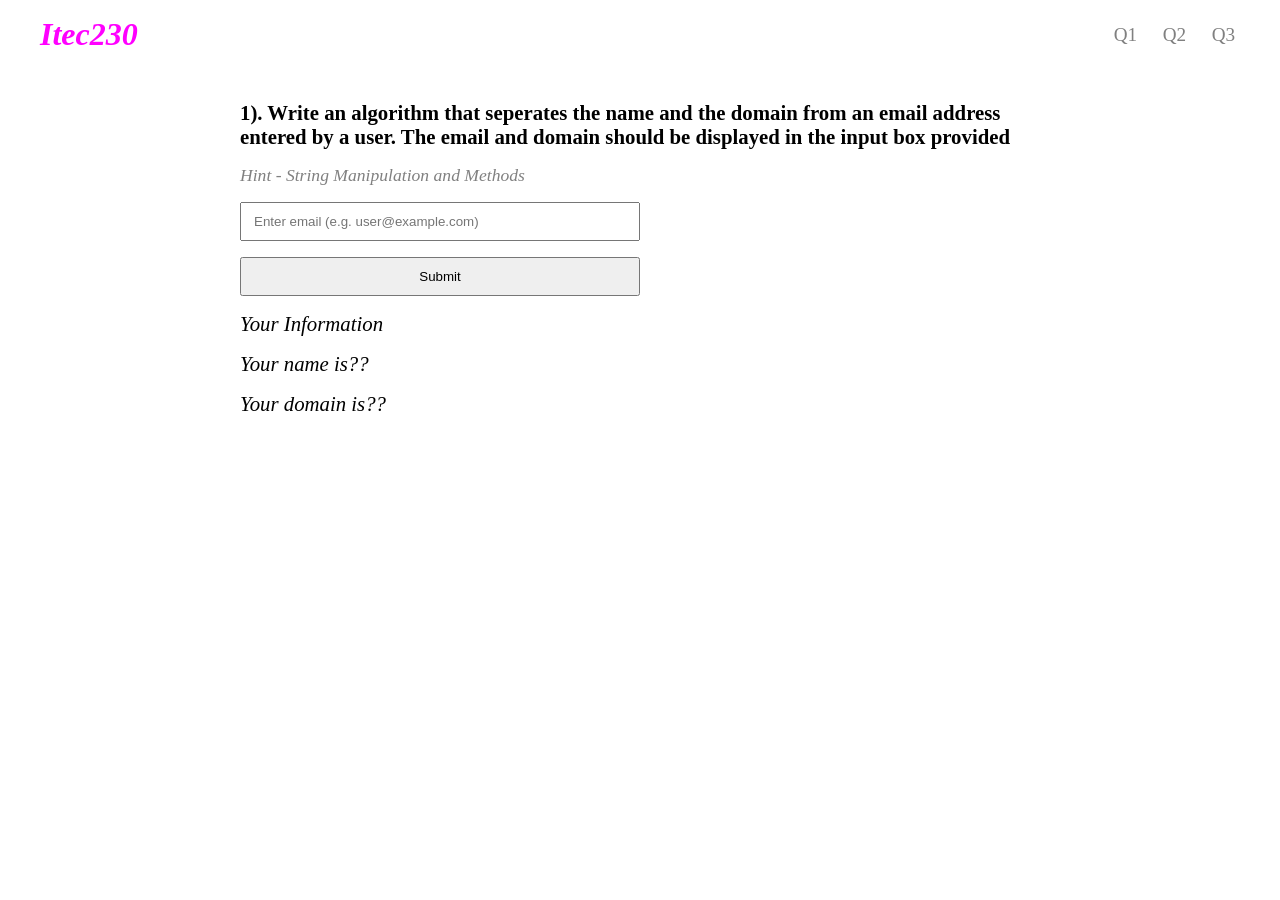
<file: strings_M/index.html>
<!DOCTYPE html>
<html lang="en">
  <head>
    <meta charset="UTF-8" />
    <meta name="viewport" content="width=device-width, initial-scale=1.0" />
    <link rel="stylesheet" href="style.css" />
    <title>String and Array Manipulation</title>
  </head>
  <body>
    <header>
      <nav>
        <h1 class="title">Itec230</h1>
        <ul class="nav-links">
          <li class="link"><a href="./index.html">Q1</a></li>
          <li class="link"><a href="./q2.html">Q2</a></li>
          <li class="link"><a href="./q3.html">Q3</a></li>
        </ul>
      </nav>
    </header>
    <main>
      <h5 class="question">
        1). Write an algorithm that seperates the name and the domain from an
        email address entered by a user. The email and domain should be
        displayed in the input box provided
      </h5>
      <span class="hint">Hint - String Manipulation and Methods</span>
      <div class="form-area">
        <div class="form-group">
          <p id="email">Enter an email</p>
        </div>
        <div class="form-group">
          <button class="btn">Submit</button>
        </div>
        <p>Your Information</p>
        <div class="form-group">
          <p id="name">Your name is??</p>
        </div>
        <div class="form-group">
          <p id="domain">Your domain is??</p>
        </div>
      </div>
    </main>
    <script defer src="app.js"></script>
  </body>
</html>
</file>
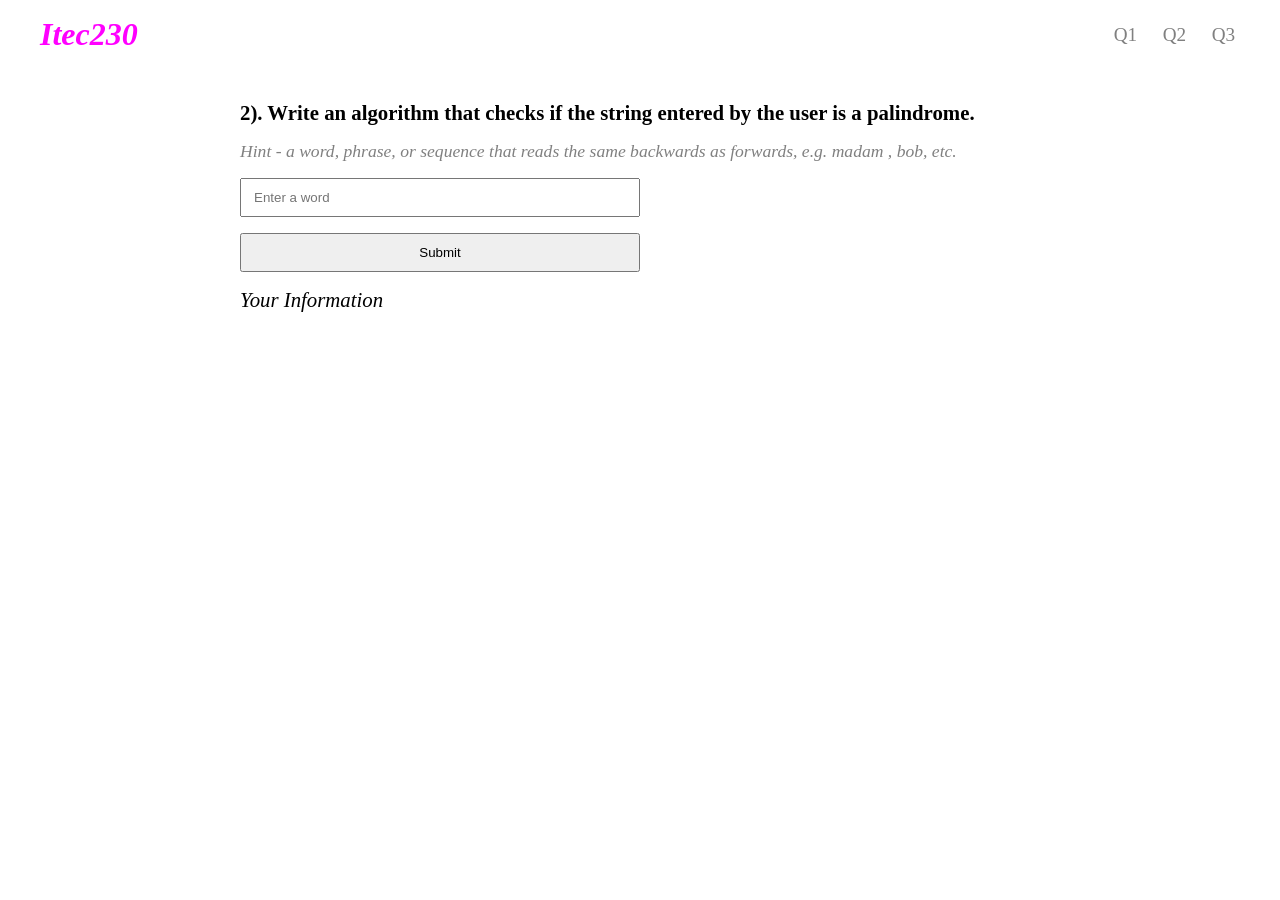
<file: strings_M/q2.html>
<!DOCTYPE html>
<html lang="en">
  <head>
    <meta charset="UTF-8" />
    <meta name="viewport" content="width=device-width, initial-scale=1.0" />
    <link rel="stylesheet" href="style.css" />
    <title>String and Array Manipulation</title>
  </head>
  <body>
    <header>
      <nav>
        <h1 class="title">Itec230</h1>
        <ul class="nav-links">
          <li class="link"><a href="./index.html">Q1</a></li>
          <li class="link"><a href="./q2.html">Q2</a></li>
          <li class="link"><a href="./q3.html">Q3</a></li>
        </ul>
      </nav>
    </header>
    <main>
      <h5 class="question">
        2). Write an algorithm that checks if the string entered by the user is
        a palindrome.
      </h5>
      <span class="hint"
        >Hint - a word, phrase, or sequence that reads the same backwards as
        forwards, e.g. madam , bob, etc.
      </span>
      <div class="form-area">
        <div class="form-group">
          <p id="word">Enter a word</p>
        </div>
        <div class="form-group">
          <button class="btn">Submit</button>
        </div>
        <p>Your Information</p>
        <span class="answer"></span>
      </div>
    </main>
    <script defer src="app.js"></script>
  </body>
</html>
</file>
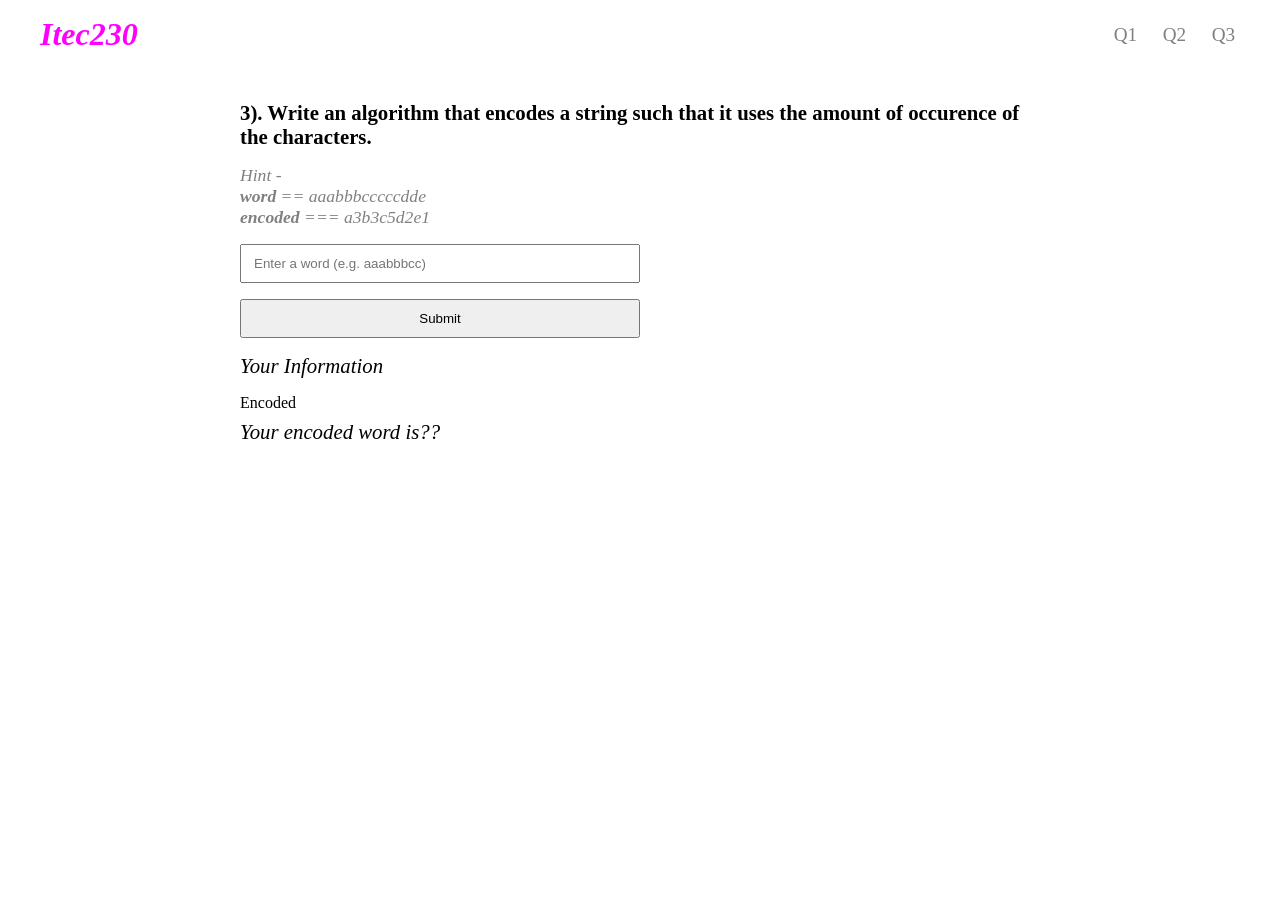
<file: strings_M/q3.html>
<!DOCTYPE html>
<html lang="en">
  <head>
    <meta charset="UTF-8" />
    <meta name="viewport" content="width=device-width, initial-scale=1.0" />
    <link rel="stylesheet" href="style.css" />
    <title>String and Array Manipulation</title>
  </head>
  <body>
    <header>
      <nav>
        <h1 class="title">Itec230</h1>
        <ul class="nav-links">
          <li class="link"><a href="./index.html">Q1</a></li>
          <li class="link"><a href="./q2.html">Q2</a></li>
          <li class="link"><a href="./q3.html">Q3</a></li>
        </ul>
      </nav>
    </header>
    <main>
      <h5 class="question">
        3). Write an algorithm that encodes a string such that it uses the
        amount of occurence of the characters.
      </h5>
      <span class="hint"
        >Hint - <br /><b>word</b> == aaabbbcccccdde <br /><b>encoded</b> ===
        a3b3c5d2e1
      </span>
      <div class="form-area">
        <div class="form-group">
          <p id="word">Enter a word</p>
        </div>
        <div class="form-group">
          <button class="btn">Submit</button>
        </div>
        <p>Your Information</p>
        <div class="form-group">
          <label for="encoded">Encoded</label>
          <p id="encoded">Your encoded word is??</p>
        </div>
      </div>
    </main>
    <script defer src="app.js"></script>
  </body>
</html>
</file>
<file: strings_M/style.css>
* {
    padding: 0;
    margin: 0;
    box-sizing: border-box;
}

body{
    max-width: 1200px;
    margin: 0 auto;
}

nav, .nav-links{
    display: flex;
    align-items: center;
}

nav{
    justify-content: space-between;
    padding: 1rem 0;
}

.title{
    font-style: oblique;
    font-size: 2rem;
    color: fuchsia;
}

.nav-links{
    list-style: none;
    gap: 1rem;
}

.link a{
    text-decoration: none;
    font-size: 1.2rem;
    color: grey;
    padding: .3rem;
}

.link a:hover{
    background-color: black;
    color: white;
}

main{
    padding-top: 2rem;
    max-width: 800px;
    display: flex;
    flex-direction: column;
    margin: 0 auto;
}

.question{
    font-size: 1.3rem;
}

.hint{
    font-style: italic;
    color: gray;
    font-size: 1.1rem;
    margin: 1rem 0;
}

.form-area{
    display: flex;
    flex-direction: column;
    gap: 1rem;
}

.form-group{
    display: flex;
    flex-direction: column;
    max-width: 50%;
    gap: .5rem;
}

.form-area p{
    font-size: 1.3rem;
    font-style: italic;
}

.form-group input, .btn{
    padding: 10px 12px;
}

.form-group input:focus{
    outline: none;
    border: 1px solid fuchsia;
}

.answer{
    color: green;
    font-size: 1.2rem;
}

.response{
    color: firebrick;
    font-size: 1.2rem;
}

button{
    cursor: pointer;
}
</file>
